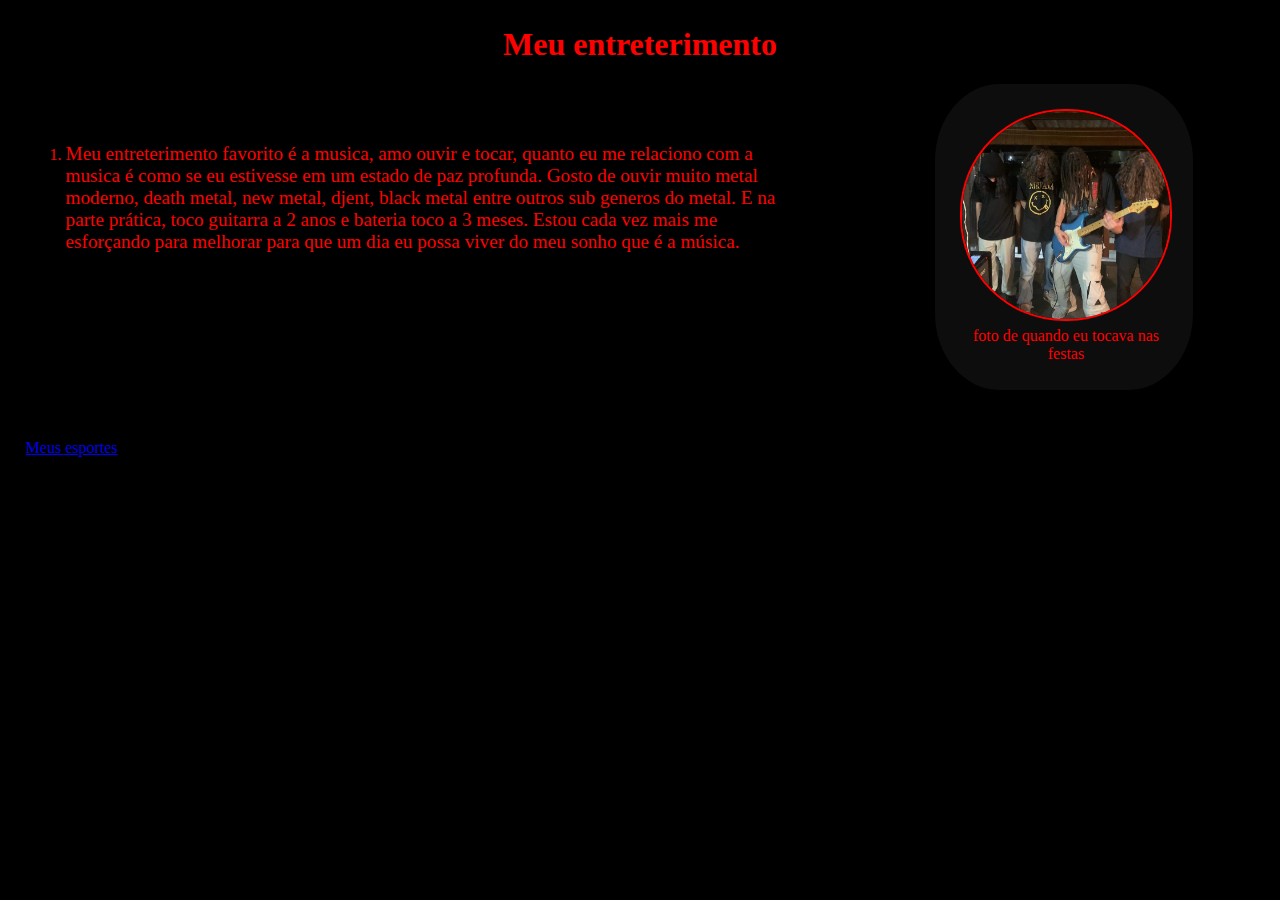
<file: index.html>
<!-- João Vitor Santos dos Passos 07154446 -->
<!DOCTYPE html>
<html>
<head>
<meta charset="utf-8">

<title>Meus entreterimentos</title>

<link rel="stylesheet" href="stylesheet.css">
</head>
<body id="bodyent">

<header class="corvermelha">
    <h1>Meu entreterimento</h1>
</header>



<div id="identre">
    <figure id="figureguita">
        <img id="imgguita" src="guitarra.jpg">
        <figcaption class="corvermelha" id="capitonguita">foto de quando eu tocava nas festas</figcaption>
    </figure>
<ol>
    <li class="corvermelha">
        <p class="prgent">
           Meu entreterimento favorito é a musica, amo ouvir e tocar, quanto eu me relaciono com a musica é como se eu estivesse em um estado de paz profunda. Gosto de ouvir muito metal moderno, death metal, new metal, djent, black metal entre outros sub generos do metal. E na parte prática, toco guitarra a 2 anos e bateria toco a 3 meses. Estou cada vez mais me esforçando para melhorar para que um dia eu possa viver do meu sonho que é a música.
        </p>
    </li>
</ol>
      
</div>


<a href="pgviagem.html">Meus esportes</a>


</body>
</file>
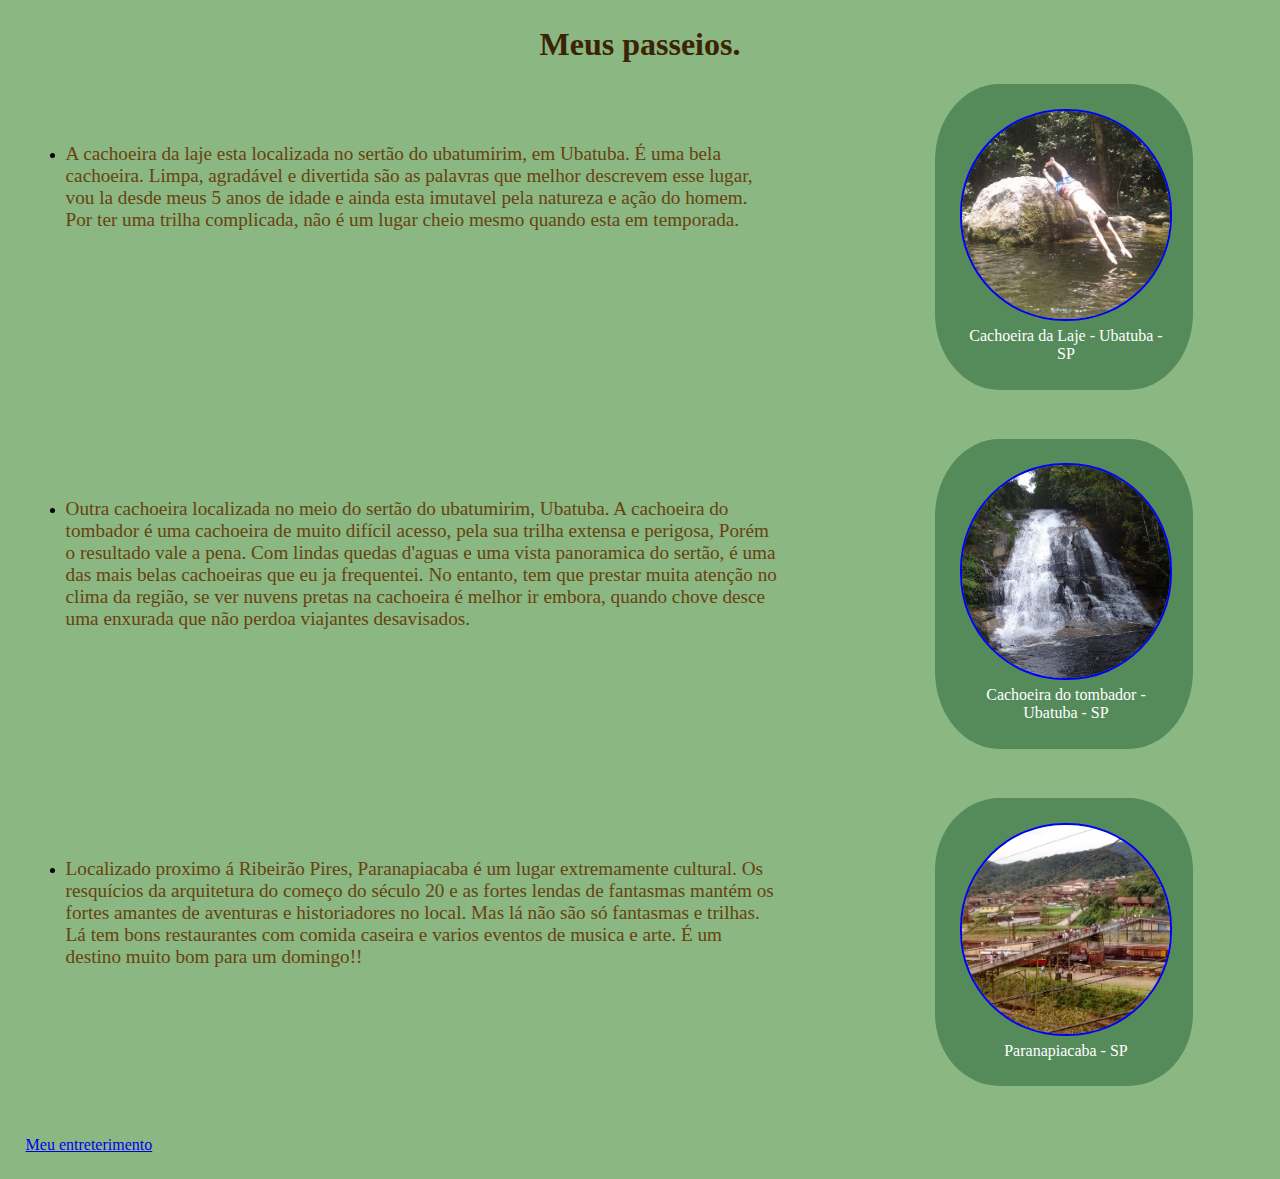
<file: pgviagem.html>
<!-- João Vitor Santos dos Passos 07154446 -->

<!DOCTYPE html>
<html>
<head>
<meta charset="utf-8">

<title>Meus passeios</title>

<link rel="stylesheet" href="stylesheet.css">
</head>
<body>

<header>
    <h1>Meus passeios.</h1>
</header>



<div id="div1">
    <figure id="imagem1">
        <img src="cachlaje.jpg">
        <figcaption>Cachoeira da Laje - Ubatuba - SP</figcaption>
    </figure>
<ul>
    <li>
        <p class="meio">
            A cachoeira da laje esta localizada no sertão do ubatumirim, em Ubatuba. É uma bela cachoeira. Limpa, agradável e divertida são as palavras que melhor descrevem esse lugar, vou la desde meus 5 anos de idade e ainda esta imutavel pela natureza e ação do homem. Por ter uma trilha complicada, não é um lugar cheio mesmo quando esta em temporada. 
        </p>

    </li>
</ul>
</div>

<div id="div2">
    <figure id="imagem2">
            <img src="cachtombador.jpg">
            <figcaption>Cachoeira do tombador - Ubatuba - SP</figcaption>
    </figure>
    
<ul>
    <li>
        <p class="meio">
            Outra cachoeira localizada no meio do sertão do ubatumirim, Ubatuba. A cachoeira do tombador é uma cachoeira de muito difícil acesso, pela sua trilha extensa e perigosa, Porém o resultado vale a pena. Com lindas quedas d'aguas e uma vista panoramica do sertão, é uma das mais belas cachoeiras que eu ja frequentei. No entanto, tem que prestar muita atenção no clima da região, se ver nuvens pretas na cachoeira é melhor ir embora, quando chove desce uma enxurada que não perdoa viajantes desavisados. 
        </p>
    
    </li>
</ul>
</div>

<div id="div3">
    <figure id="imagem3">
        <img src="paranapiacaba.jpg">
        <figcaption>Paranapiacaba - SP</figcaption>
    </figure>
        
<ul>
    <li>
        <p id="ultimopg">
            Localizado proximo á Ribeirão Pires, Paranapiacaba é um lugar extremamente cultural. Os resquícios da arquitetura do começo do século 20 e as fortes lendas de fantasmas mantém os fortes amantes de aventuras e historiadores no local. Mas lá não são só fantasmas e trilhas. Lá tem bons restaurantes com comida caseira e varios eventos de musica e arte. É um destino muito bom para um domingo!!
        </p>        
    </li>
</ul>
</div>



<a href="index.html">Meu entreterimento</a>


</body>
</html>
</file>
<file: stylesheet.css>
header{

    text-align: center;
    color: #3b2405;
}



body {
    color:black;
    background-color:#408a329c;
    margin: 2% ;
}

div {
    width: 100%;
    height: 50%;
    overflow: hidden; /* Faz o div não aumentar a altura por causa da imagem */    
}

p{
    font-family: 'Times New Roman', Times, serif;
    width: fit-content;
    font-size: 120%;
    margin-right: 40%;
    color: #684210;
}


figure{
    border: hidden;
    padding: 2%;
    width: 17%;
    float: right;
    margin-top: 0;
    margin-left: 4%;
    margin-bottom: 4%;
    margin-right: 5%;
    background-color: #14562b73;
    border-radius: 25%; 
}
  
 
figcaption{ 
    color: white;
    padding: 2px;
    text-align: center;
    border-style: hidden;
    width: 100%;
    height: 100%;   
}

img{
width: 100%;
height: 100%;
border: 2px solid blue;
border-radius: 49%;
}

  
.meio{

    margin-top:5%
}

#ultimopg{
    margin-top: 5%;
}

#bodyent{
    background-color: black;
}

.corvermelha{

    color: red;
}


.prgent{

 margin-top: 5%;
color: red;

}


#figureguita{
    background-color: #27272757;
}

#imgguita{
border:2px solid red;

}
</file>
